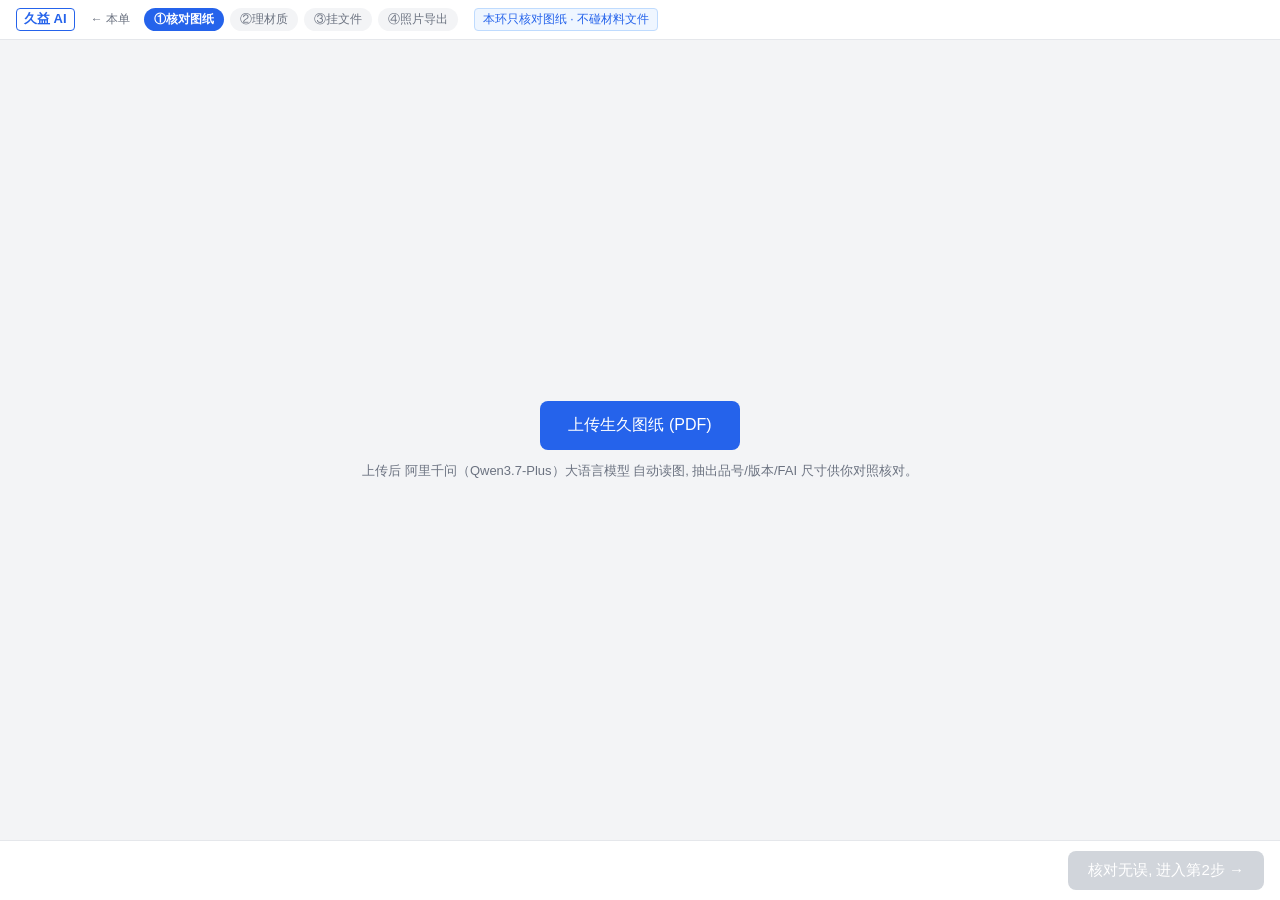
<file: app/web/index.html>
<!DOCTYPE html>
<html lang="zh-CN">
<head>
  <meta charset="utf-8">
  <meta name="viewport" content="width=device-width, initial-scale=1">
  <title>材料承认书 · 第1步 核对图纸 · 久益</title>
  <link rel="stylesheet" href="css/tokens.css">
  <link rel="stylesheet" href="css/app.css">
</head>
<body>
  <!-- 顶带: 5步流进度 + 边界标签 + 本单图纸名 -->
  <header class="topbar">
    <div class="steps" id="stepbar"></div>
    <div class="boundary">本环只核对图纸 · 不碰材料文件</div>
    <div class="dwgname" id="dwgname"></div>
  </header>

  <div class="busy" id="busy" style="display:none"></div>

  <!-- 上传 -->
  <div class="uploadbar" id="uploadbar">
    <label class="uploadbtn">上传生久图纸 (PDF)
      <input type="file" id="file" accept="application/pdf" hidden>
    </label>
    <p class="tip">上传后 阿里千问（Qwen3.7-Plus）大语言模型 自动读图, 抽出品号/版本/FAI 尺寸供你对照核对。</p>
  </div>

  <!-- 工作区: 左图纸 右字段 -->
  <main class="workspace" id="workspace" style="display:none">
    <section class="left">
      <div class="viewer" id="viewer"></div>
    </section>
    <section class="right">
      <div class="right-actions"><button id="passall" class="passall-btn">✓ 一键核对所有</button></div>
      <h3>三要素 <span id="tri-prog" class="sec-prog"></span> <small>(对照图纸核对, 改错, 标记通过)</small></h3>
      <div id="identity"></div>
      <h3>FAI 受检尺寸 <span id="fai-prog" class="sec-prog"></span> <small>(改中心/公差→实时重算上下限)</small></h3>
      <div id="dims"></div>
    </section>
  </main>

  <!-- 底带: 放行门 -->
  <footer class="gatebar" id="gatebar">
    <div class="summary" id="summary"></div>
    <button class="gatebtn" id="gatebtn" disabled>核对无误, 进入第2步 →</button>
  </footer>

  <script type="module" src="js/main.js"></script>
  <script type="module">import { renderSteps } from "./js/steps.js"; renderSteps("stepbar", 1);</script>
</body>
</html>
</file>
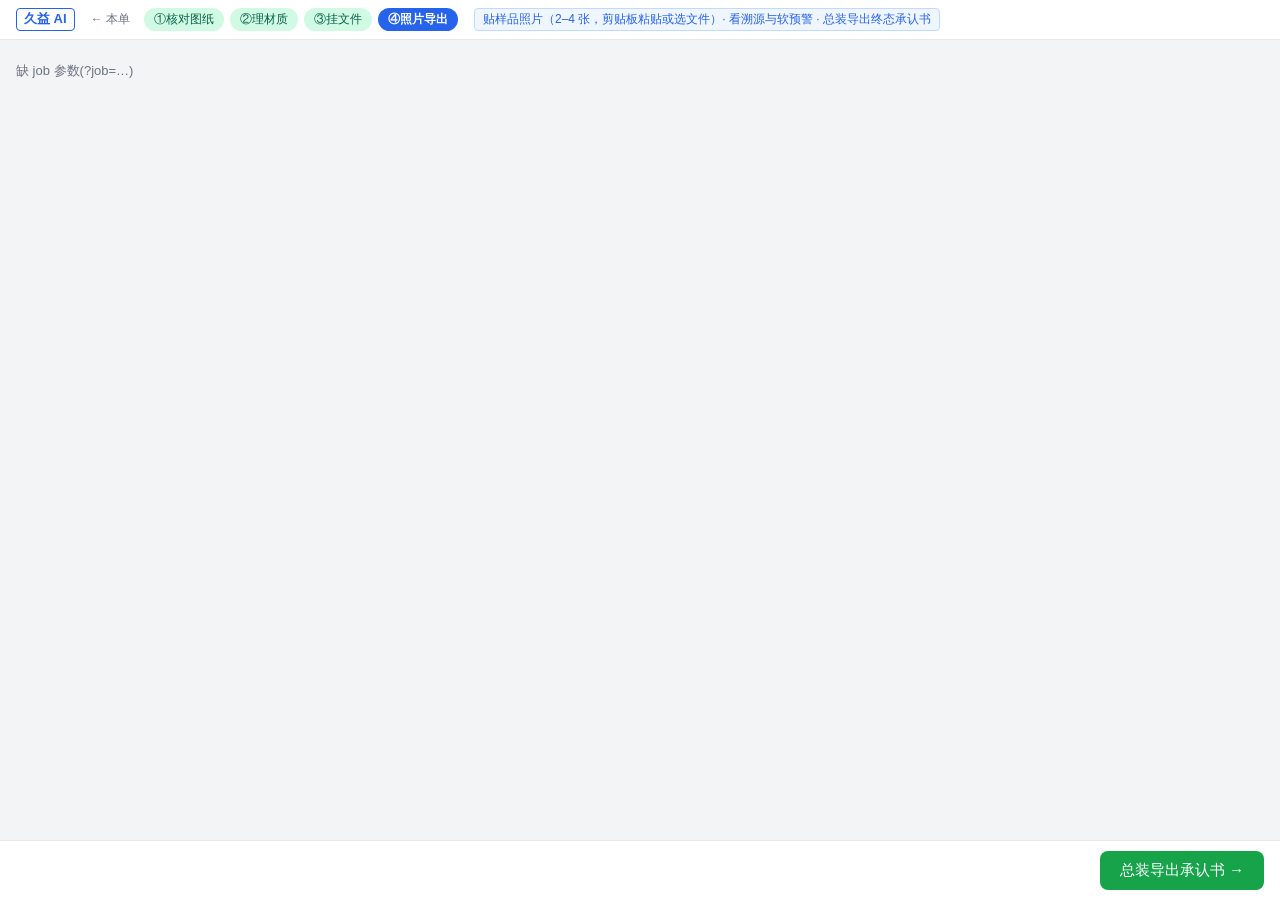
<file: app/web/index_export.html>
<!DOCTYPE html>
<html lang="zh-CN">
<head>
  <meta charset="utf-8">
  <meta name="viewport" content="width=device-width, initial-scale=1">
  <title>材料承认书 · 第4步 照片导出 · 久益</title>
  <link rel="stylesheet" href="css/tokens.css">
  <link rel="stylesheet" href="css/app.css">
  <link rel="stylesheet" href="css/bom.css">
  <link rel="stylesheet" href="css/export.css">
</head>
<body>
  <header class="topbar">
    <div class="steps" id="stepbar"></div>
    <div class="boundary">贴样品照片（2–4 张，剪贴板粘贴或选文件）· 看溯源与软预警 · 总装导出终态承认书</div>
    <div class="dwgname" id="dwgname"></div>
  </header>

  <div class="busy" id="busy" style="display:none"></div>

  <main class="workspace exp-ws" id="workspace">
    <section class="exp-sec">
      <div class="sec-head">① 样品照片 <small id="photohint">建议 2–4 张；竖照上排横照下排，自动保宽高比</small></div>
      <div class="photo-drop" id="photodrop" tabindex="0">
        <div id="photogrid" class="photo-grid"></div>
        <div class="photo-actions">
          <label class="uploadbtn">选择照片<input type="file" id="photofile" accept="image/*" multiple hidden></label>
          <span class="tip">或在此区域 Ctrl+V 粘贴微信收的图</span>
        </div>
      </div>
    </section>

    <section class="exp-sec">
      <div class="sec-head">② 导出前自检（全软 · 勾"已知悉"留痕，不阻断）</div>
      <div id="warnings" class="warn-list"></div>
      <div class="sec-head">溯源面板（每材质报告号/日期/供应商）</div>
      <div id="trace" class="trace-wrap"></div>
    </section>
  </main>

  <footer class="gatebar" id="gatebar">
    <div class="summary" id="summary"></div>
    <button class="gatebtn" id="gatebtn">总装导出承认书 →</button>
  </footer>

  <script type="module" src="js/main_export.js"></script>
  <script type="module">import { renderSteps } from "./js/steps.js"; renderSteps("stepbar", 4);</script>
</body>
</html>
</file>
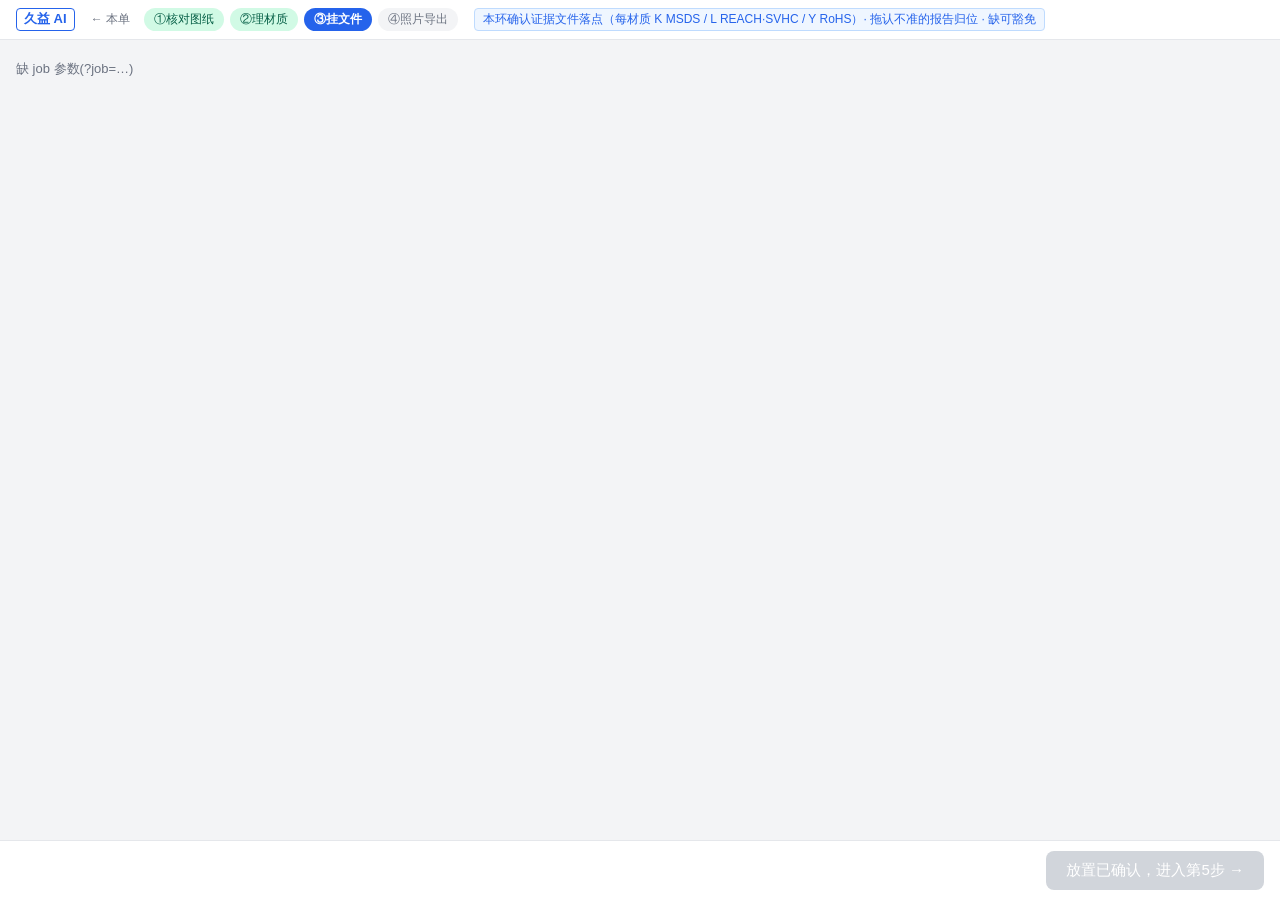
<file: app/web/index_filetree.html>
<!DOCTYPE html>
<html lang="zh-CN">
<head>
  <meta charset="utf-8">
  <meta name="viewport" content="width=device-width, initial-scale=1">
  <title>材料承认书 · 第3步 挂文件 · 久益</title>
  <link rel="stylesheet" href="css/tokens.css">
  <link rel="stylesheet" href="css/app.css">
  <link rel="stylesheet" href="css/bom.css">
  <link rel="stylesheet" href="css/filetree.css">
</head>
<body>
  <header class="topbar">
    <div class="steps" id="stepbar"></div>
    <div class="boundary">本环确认证据文件落点（每材质 K MSDS / L REACH·SVHC / Y RoHS）· 拖认不准的报告归位 · 缺可豁免</div>
    <div class="dwgname" id="dwgname"></div>
  </header>

  <div class="busy" id="busy" style="display:none"></div>

  <main class="workspace ft-ws" id="workspace">
    <div class="ft-left">
      <div class="toolbar" id="toolbar"></div>
      <div class="bomtable" id="bomtable"></div>
    </div>
    <aside class="ft-right">
      <div class="unl-head">待归位文件 · 每个都要有主（归材质列 / 横排槽+零件 / 本单不收录）</div>
      <div class="unlinked-zone" id="unlinked"></div>
    </aside>
  </main>

  <footer class="gatebar" id="gatebar">
    <div class="summary" id="summary"></div>
    <button class="gatebtn" id="gatebtn" disabled>放置已确认，进入第5步 →</button>
  </footer>

  <script type="module" src="js/main_filetree.js"></script>
  <script type="module">import { renderSteps } from "./js/steps.js"; renderSteps("stepbar", 3);</script>
</body>
</html>
</file>
<file: app/web/css/tokens.css>
/* 设计令牌(全站唯一口径, 各页最先加载, 其余CSS只引用变量不写死)。根治四CSS漂移。
   来自 UXUI 设计评审综合方向。 */
:root {
  /* 语义状态色(全站唯一) */
  --c-brand: #2563eb;          /* 蓝=系统/操作/链接/当前步/拖拽高亮 */
  --c-brand-d: #1d4ed8;
  --c-ok: #16a34a;             /* 绿=完成/通过/有证据 */
  --c-ok-bg: #d1fae5;
  --c-todo: #9ca3af;           /* 灰=待办/空槽(仅图标/边框, 勿当正文) */
  --c-warn: #f59e0b;           /* 橙=待补/可豁免/软预警/必补(边框/背景/图标) */
  --c-warn-t: #b45309;         /* 深橙=橙色文字(对比达标) */
  --c-warn-bg: #fffbeb;
  --c-err: #ef4444;            /* 红=必填缺失/硬错 */
  --c-err-t: #b91c1c;
  --c-err-bg: #fef2f2;
  --c-drop: #0284c7;           /* 拖拽放置高亮(原散4处硬编码→收敛) */
  --c-drop-bg: #dbeafe;
  /* 中性 */
  --c-ink: #374151;            /* 正文 */
  --c-mut: #6b7280;            /* 次要文字(最低可读灰, 勿用更浅) */
  --c-line: #e5e7eb;
  --c-line-d: #d1d5db;
  --c-bg: #f3f4f6;
  /* 间距/字号/圆角阶梯 */
  --sp-1: 4px; --sp-2: 8px; --sp-3: 12px; --sp-4: 16px;
  --fs-cap: 11px; --fs-sm: 12px; --fs-base: 13px; --fs-md: 14px; --fs-lg: 16px;
  --r-sm: 4px; --r-md: 6px; --r-lg: 8px;
}
</file>
<file: app/web/css/app.css>
* { box-sizing: border-box; margin: 0; padding: 0; }
body { font-family: "Microsoft YaHei", "微软雅黑", sans-serif; color: #1f2937; background: #f3f4f6;
  height: 100vh; display: flex; flex-direction: column; overflow: hidden; }

/* 顶带 */
.topbar { display: flex; align-items: center; gap: 16px; padding: 8px 16px; background: #fff; border-bottom: 1px solid #e5e7eb; }
.steps { display: flex; gap: 6px; }
.step { font-size: var(--fs-sm); padding: 3px 10px; border-radius: 12px; background: var(--c-bg); color: var(--c-mut); text-decoration: none; display: inline-flex; align-items: center; gap: 4px; }
.step.active, .step.cur { background: var(--c-brand); color: #fff; font-weight: bold; }
.step.done { background: var(--c-ok-bg); color: #065f46; }
.step.incomplete { background: var(--c-warn-bg); color: var(--c-warn-t); border: 1px solid #fde68a; }
.brand-logo { font-weight: bold; color: var(--c-brand); font-size: var(--fs-base); border: 1px solid var(--c-brand); padding: 1px 7px; border-radius: var(--r-sm); margin-right: 2px; }
.home-link { font-size: var(--fs-sm); color: var(--c-mut); text-decoration: none; padding: 3px 8px; border-radius: 10px; }
.home-link:hover { background: var(--c-bg); color: var(--c-brand); }
a.step.done { cursor: pointer; } a.step:hover { filter: brightness(.96); text-decoration: underline; }
.step .bdg:empty { display: none; }
.step .bdg { font-size: 10px; border-radius: 8px; padding: 0 5px; background: #fff; }
.step .bdg.miss { color: var(--c-warn-t); }
.step .bdg.ok { color: #065f46; }
.boundary { font-size: 12px; color: #2563eb; border: 1px solid #bfdbfe; background: #eff6ff; padding: 2px 8px; border-radius: 4px; }
.dwgname { margin-left: auto; font-size: 13px; color: #6b7280; }

.busy { padding: 8px 16px; background: #fffbeb; color: #92400e; font-size: 13px; border-bottom: 1px solid #fde68a; }

/* 上传 */
.uploadbar { margin: auto; text-align: center; }
.uploadbtn { display: inline-block; padding: 14px 28px; background: #2563eb; color: #fff; border-radius: 8px; cursor: pointer; font-size: 16px; }
.uploadbtn:hover { background: #1d4ed8; }
.tip { margin-top: 12px; color: #6b7280; font-size: 13px; }

/* 工作区: 左图右表 */
.workspace { flex: 1; display: flex; min-height: 0; }
.left { flex: 1; min-width: 0; border-right: 1px solid #e5e7eb; background: #fff; display: flex; flex-direction: column; }
.right { width: 420px; overflow-y: auto; padding: 12px 16px; }
.right h3 { font-size: 14px; margin: 14px 0 8px; color: #374151; }
.right h3 small { font-weight: normal; color: #9ca3af; font-size: 12px; }

/* 图纸查看器(主角) */
.viewer { flex: 1; position: relative; overflow: hidden; display: flex; flex-direction: column; }
.viewer-stage { flex: 1; overflow: hidden; cursor: grab; display: flex; align-items: center; justify-content: center; background: #f9fafb; }
.viewer-stage:active { cursor: grabbing; }
.viewer-img { max-width: 100%; max-height: 100%; transform-origin: center; user-select: none; }
.viewer-pagebar { display: flex; gap: 6px; padding: 6px; border-top: 1px solid #e5e7eb; background: #fff; }
.pg { font-size: 12px; padding: 3px 10px; border: 1px solid #d1d5db; background: #fff; border-radius: 4px; cursor: pointer; }
.pg.active { background: #2563eb; color: #fff; border-color: #2563eb; }

/* 卡片(=示意空槽图: 状态色) */
.card { border: 1px solid #e5e7eb; border-left: 4px solid #d1d5db; border-radius: 6px; padding: 8px 10px; margin-bottom: 8px; background: #fff; }
.card[data-st=ok] { border-left-color: #16a34a; }
.card[data-st=todo] { border-left-color: #9ca3af; }
.card[data-st=warn] { border-left-color: #f59e0b; background: #fffbeb; }
.card[data-st=exempt], .card.exempt { border-left-color: #9ca3af; opacity: .6; }
.card.exempt .seq, .card.exempt .num { text-decoration: line-through; }
.card-row { display: flex; align-items: center; gap: 6px; flex-wrap: wrap; }
.lbl { width: 40px; font-size: 13px; color: #374151; }
.seq { font-size: 12px; background: #eef2ff; color: #4338ca; padding: 2px 8px; border-radius: 10px; }
.inp { border: 1px solid #d1d5db; border-radius: 4px; padding: 4px 6px; font-size: 13px; }
.inp.num { width: 70px; text-align: center; }
.pm { color: #6b7280; }
.rule { font-weight: bold; font-size: 14px; }
.rule.ok { color: #16a34a; }
.rule.warn { color: #f59e0b; }
.hint { font-size: 11px; color: #9ca3af; margin-left: auto; }
.derived { font-size: 12px; color: #6b7280; margin: 6px 0; padding: 4px 6px; background: #f9fafb; border-radius: 4px; }
.derived b { color: #111827; }
.chk { font-size: 12px; color: #374151; display: flex; align-items: center; gap: 4px; cursor: pointer; }
.exbtn { margin-left: auto; font-size: 11px; padding: 2px 8px; border: 1px solid #d1d5db; background: #fff; border-radius: 4px; cursor: pointer; color: #6b7280; }

/* 底带放行门 */
.gatebar { display: flex; align-items: center; gap: 16px; padding: 10px 16px; background: #fff; border-top: 1px solid #e5e7eb; }
.summary { flex: 1; font-size: 13px; color: #6b7280; }
.gatebtn { padding: 10px 20px; font-size: 15px; background: #16a34a; color: #fff; border: none; border-radius: 8px; cursor: pointer; }
.gatebtn:disabled { background: #d1d5db; cursor: not-allowed; }
.gatebtn:not(:disabled):hover { background: #15803d; }
/* 软导航门: 待办chips + 常可点(硬门琥珀警示) */
.todo-chip { display: inline-flex; font-size: 11px; padding: 2px 8px; border-radius: 10px; margin: 2px 4px 2px 0; cursor: pointer; }
.todo-chip.hard { background: var(--c-err-bg); color: var(--c-err-t); border: 1px solid #fecaca; }
.todo-chip.soft { background: var(--c-warn-bg); color: var(--c-warn-t); border: 1px solid #fde68a; }
.todo-chip.more { background: var(--c-bg); color: var(--c-mut); cursor: default; }
.gate-rule { font-size: 11px; color: var(--c-mut); margin-left: 8px; }
.gate-ok { font-size: 13px; color: #065f46; font-weight: bold; }
.gatebtn.blocked { background: var(--c-warn); }
.gatebtn.blocked:hover { background: var(--c-warn-t); }
.flash { animation: flashbg 1.2s ease; }
@keyframes flashbg { 0%, 100% { background: transparent; } 30% { background: #fef9c3; } }
/* 页内小面板(替换原生prompt/alert/confirm) */
.dlg-overlay { display: none; position: fixed; inset: 0; background: rgba(0,0,0,.35); z-index: 100; align-items: center; justify-content: center; }
.dlg { background: #fff; border-radius: var(--r-lg); padding: 18px 20px; min-width: 320px; max-width: 460px; box-shadow: 0 10px 40px rgba(0,0,0,.2); }
.dlg.dlg-wide { max-width: 680px; width: 680px; }
.dlg-body { max-height: 55vh; overflow-y: auto; margin-bottom: 10px; }
.dlg-title { font-size: var(--fs-md); font-weight: bold; color: var(--c-ink); margin-bottom: 10px; }
.dlg-presets { display: flex; flex-direction: column; gap: 5px; margin-bottom: 10px; font-size: var(--fs-base); }
.dlg-presets label { display: flex; align-items: center; gap: 6px; cursor: pointer; }
.dlg-input { width: 100%; padding: 7px 10px; border: 1px solid var(--c-line-d); border-radius: var(--r-sm); font-size: var(--fs-base); box-sizing: border-box; }
.dlg-err { color: var(--c-err-t); font-size: var(--fs-sm); min-height: 16px; margin-top: 4px; }
.dlg-btns { display: flex; justify-content: flex-end; gap: 8px; margin-top: 8px; }
.dlg-btns button { padding: 6px 16px; border-radius: var(--r-sm); border: 1px solid var(--c-line-d); background: #fff; cursor: pointer; font-size: var(--fs-base); }
.dlg-btns .dlg-ok { background: var(--c-brand); color: #fff; border-color: var(--c-brand); }
.dlg-toast { display: none; position: fixed; bottom: 70px; left: 50%; transform: translateX(-50%); background: #1f2937; color: #fff; padding: 8px 16px; border-radius: var(--r-md); font-size: var(--fs-base); z-index: 120; box-shadow: 0 4px 16px rgba(0,0,0,.25); }
.dlg-toast.err { background: var(--c-err); }
.dlg-toast.ok { background: var(--c-ok); }
.toast-act { margin-left: 12px; background: transparent; border: 1px solid #fff; color: #fff; border-radius: var(--r-sm); padding: 1px 10px; cursor: pointer; font-size: var(--fs-sm); }
.toast-act:hover { background: rgba(255,255,255,.18); }
.saved-tick { position: fixed; bottom: 16px; right: 16px; background: var(--c-ok-bg); color: #065f46; padding: 4px 12px; border-radius: var(--r-md); font-size: var(--fs-cap); opacity: 0; transition: opacity .3s; z-index: 90; pointer-events: none; }
/* 核对状态徽章+独立[标记通过](①③统一; ①不载bom.css故放共享) */
.mbadge { font-size: var(--fs-cap); padding: 2px 8px; border-radius: 10px; white-space: nowrap; }
.mbadge.todo { background: var(--c-bg); color: var(--c-mut); }
.mbadge.pass { background: var(--c-ok-bg); color: #065f46; font-weight: bold; }
.mbadge.ex { background: #f1f5f9; color: #94a3b8; text-decoration: line-through; }
.passbtn { font-size: var(--fs-cap); font-weight: 600; padding: 3px 12px; border-radius: var(--r-sm); cursor: pointer; border: 1px solid var(--c-ok); background: var(--c-ok); color: #fff; }
.passbtn:hover { background: #15803d; }
.passbtn.on { background: #fff; color: #065f46; }
.card-foot { display: flex; align-items: center; gap: var(--sp-2); margin-top: 6px; }
.right-actions { display: flex; justify-content: flex-end; margin-bottom: 6px; }
.passall-btn { font-size: var(--fs-base); font-weight: bold; padding: 5px 14px; border-radius: var(--r-md); border: 1px solid var(--c-ok); background: var(--c-ok); color: #fff; cursor: pointer; }
.passall-btn:hover { background: #15803d; }
.sec-prog { font-size: var(--fs-sm); color: var(--c-warn-t); background: var(--c-warn-bg); border-radius: 8px; padding: 0 7px; }
</file>
<file: app/web/css/bom.css>
/* M2.3 BOM 编辑器增量(在 app.css 之后加载, 不改 app.css; 状态色继承 .card[data-st]) */
.bom-ws { flex-direction: column; overflow-y: auto; padding: 8px 16px; }
/* ③起手"应备清单"(分步式上传: 本步只核心MSDS, 余下④补; 给业务员结构性预期) */
.prep-list { margin-top: 18px; max-width: 640px; margin-left: auto; margin-right: auto; text-align: left; background: #fff; border: 1px solid var(--c-line); border-radius: var(--r-md); padding: 12px 14px; }
.prep-head { font-size: var(--fs-sm); color: var(--c-mut); margin-bottom: 8px; }
.prep-grid { display: grid; grid-template-columns: 1fr 1fr; gap: 8px; }
.prep-grid span { font-size: var(--fs-cap); color: var(--c-ink); background: var(--c-bg); border-radius: var(--r-sm); padding: 6px 9px; display: flex; justify-content: space-between; align-items: center; gap: 8px; }
.prep-grid span small { color: var(--c-mut); font-size: 11px; white-space: nowrap; }
.prep-grid .prep-now { background: var(--c-brand); color: #fff; font-weight: bold; }
.prep-grid .prep-now small { color: #dbeafe; }
/* 材料文件池: 两方式并行 + 实时跟踪 */
.upload-row { display: flex; gap: 12px; align-items: center; justify-content: center; flex-wrap: wrap; margin-top: 6px; }
.upload-row .or { color: var(--c-mut); font-size: var(--fs-sm); }
.backtobom-top { align-self: flex-start; margin: 10px 0 0 14px; padding: 7px 15px; font-size: 14px; background: #fff; color: var(--c-brand); border: 1px solid var(--c-brand); border-radius: 8px; cursor: pointer; }  /* 继续上传页·左上角返回(flex列子项, 不拉伸) */
.backtobom-top:hover { background: #eff6ff; }
.uploadbtn.alt { background: #fff; color: var(--c-brand); border: 1px solid var(--c-brand); }
.uploadbtn.alt:hover { background: #eff6ff; }
.uploadbtn code { background: rgba(255,255,255,.2); padding: 0 3px; border-radius: 3px; }
.pool-tracker { max-width: 640px; margin: 14px auto 0; border: 1px solid var(--c-line); border-radius: var(--r-md); background: #fff; overflow: hidden; text-align: left; }
.pool-tracker:empty { display: none; }
.pool-head { font-size: var(--fs-sm); font-weight: bold; color: var(--c-ink); background: var(--c-bg); padding: 7px 12px; display: flex; align-items: center; gap: 8px; }
.pool-refresh { font-size: var(--fs-cap); padding: 2px 10px; border-radius: var(--r-sm); border: 1px solid var(--c-line-d); background: #fff; color: var(--c-mut); cursor: pointer; }
.pool-refresh:hover { color: var(--c-brand); border-color: var(--c-brand); }
.readpool-btn { margin-left: auto; font-size: var(--fs-cap); font-weight: bold; padding: 3px 12px; border-radius: var(--r-sm); border: 1px solid var(--c-brand); background: var(--c-brand); color: #fff; cursor: pointer; }
.readpool-btn:hover { background: #1d4ed8; }
.pool-tip { font-size: var(--fs-cap); color: var(--c-mut); padding: 8px 12px; }
.pool-row { display: flex; align-items: center; gap: 10px; padding: 4px 12px; border-top: 1px solid var(--c-line); font-size: var(--fs-cap); }
.pool-f { flex: 1; color: var(--c-ink); overflow: hidden; text-overflow: ellipsis; white-space: nowrap; }
.pool-t { color: #065f46; background: var(--c-ok-bg); border-radius: 8px; padding: 1px 8px; white-space: nowrap; }
.pool-row.unk .pool-t { color: var(--c-warn-t); background: var(--c-warn-bg); }
/* 人工修改记录(审计) */
.log-tbl { width: 100%; border-collapse: collapse; font-size: var(--fs-cap); }
.log-tbl th { text-align: left; color: var(--c-mut); font-weight: 600; padding: 4px 8px; border-bottom: 1px solid var(--c-line-d); position: sticky; top: 0; background: #fff; }
.log-tbl td { padding: 4px 8px; border-bottom: 1px solid var(--c-line); vertical-align: top; }
.log-tbl .log-t { color: var(--c-mut); white-space: nowrap; }
.log-tbl .log-op { color: var(--c-brand); font-weight: 600; white-space: nowrap; }
.folder-btn { font-size: var(--fs-cap); font-weight: 600; padding: 4px 10px; border-radius: var(--r-sm); border: 1px solid var(--c-line-d); background: #fff; color: var(--c-mut); cursor: pointer; white-space: nowrap; }
.folder-btn:hover { color: var(--c-brand); border-color: var(--c-brand); }
.step.done { background: #d1fae5; color: #065f46; }

/* 工具行(sticky) */
.toolbar { display: flex; gap: 10px; align-items: center; flex-wrap: wrap; padding: 8px 0; position: sticky; top: 0; background: #f3f4f6; z-index: 5; border-bottom: 1px solid #e5e7eb; }
.toolbar button, .toolbar select, .toolbar input { font-size: 13px; padding: 4px 8px; border: 1px solid #d1d5db; border-radius: 4px; background: #fff; cursor: pointer; }
.toolbar .passall-btn { background: var(--c-ok); color: #fff; border-color: var(--c-ok); }   /* 修: .toolbar button 白底覆盖绿底→白字白底=空框 */
.toolbar .passall-btn:hover { background: #15803d; }
.toolbar .moreupload-btn { background: #eff6ff; color: #1d4ed8; border-color: #93c5fd; font-weight: 600; }   /* 继续上传材料: 蓝调突出 */
.toolbar label { font-size: 13px; display: flex; align-items: center; gap: 4px; cursor: pointer; }
#search { min-width: 180px; cursor: text; }
.tb-grp { display: inline-flex; align-items: center; gap: 6px; padding-right: 10px; border-right: 1px solid var(--c-line); }
.tb-lbl { font-size: 11px; color: var(--c-mut); font-weight: normal; }
.seg { display: inline-flex; border: 1px solid var(--c-line-d); border-radius: 12px; overflow: hidden; }
.seg .seg-btn { font-size: 11px; padding: 3px 12px; background: #fff; border: none; border-radius: 0; cursor: pointer; color: var(--c-ink); }
.seg .seg-btn.on { background: var(--c-brand); color: #fff; }

/* 分组 + 待认领置顶 */
.part-head { font-size: 13px; font-weight: bold; color: #374151; padding: 8px 4px 4px; }
.part-head small { font-weight: normal; color: #9ca3af; }
.part-head.warn { color: #b45309; }
.unclaimed { border: 1px dashed #f59e0b; background: #fffbeb; border-radius: 6px; padding: 4px 8px; margin-bottom: 10px; }
.part-group { margin-bottom: 6px; }

/* 材质卡 */
.mat-card { padding: 6px 8px; }
.mat-card.manual { border-left-color: #ea580c !important; }
.manual-tag { font-size: 11px; color: #ea580c; margin-bottom: 2px; }
.dup-tag { font-size: 11px; color: #b45309; background: #fffbeb; padding: 2px 6px; border-radius: 4px; margin-bottom: 4px; }
.dup-tag button { font-size: 11px; margin-left: 4px; padding: 1px 6px; }
.mat-row { display: flex; align-items: center; gap: 6px; flex-wrap: wrap; }
.matname { min-width: 110px; font-weight: 600; font-size: 13px; }
.part-sel.need { border-color: #ef4444; color: #b91c1c; }
.sup { width: 110px; }
.sup-todo { border-color: #9ca3af; }
.sup-warn { border-color: #f59e0b; background: #fffbeb; }
.sup-ok { border-color: #16a34a; }
.pill { font-size: 11px; background: #eef2ff; color: #4338ca; padding: 2px 8px; border-radius: 10px; }
.expbtn, .exbtn { font-size: 11px; padding: 2px 8px; border: 1px solid #d1d5db; background: #fff; border-radius: 4px; cursor: pointer; }

/* 材质卡两行式(P1): 主行=状态徽章+名+零件+类别+成分toggle; 次行=拖/批量/标记通过/豁免 */
.mat-row1 { display: flex; align-items: center; gap: var(--sp-2); flex-wrap: wrap; }
.mat-row2 { display: flex; align-items: center; gap: var(--sp-3); flex-wrap: wrap; margin-top: 5px; font-size: var(--fs-cap); color: var(--c-mut); }
.mat-row2 .row2-right { margin-left: auto; display: flex; gap: var(--sp-2); }
.matname-in { flex: 0 0 150px; font-weight: 600; }
/* 状态徽章(状态+动作分离: 徽章只显状态, 通过靠独立按钮) */
.mbadge { font-size: var(--fs-cap); padding: 2px 8px; border-radius: 10px; white-space: nowrap; min-width: 56px; text-align: center; }
.mbadge.todo { background: var(--c-bg); color: var(--c-mut); }
.mbadge.ready { background: var(--c-warn-bg); color: var(--c-warn-t); border: 1px solid #fde68a; }
.mbadge.pass { background: var(--c-ok-bg); color: #065f46; font-weight: bold; }
.mbadge.ex { background: #f1f5f9; color: #94a3b8; text-decoration: line-through; }
.cmp-toggle { font-size: var(--fs-cap); color: var(--c-mut); background: none; border: none; cursor: pointer; }
.cmp-toggle:hover { color: var(--c-brand); }
.bulk-sel { display: inline-flex; align-items: center; gap: 3px; cursor: pointer; }
.nocas-tip { color: var(--c-warn-t); }
.passbtn { font-size: var(--fs-cap); font-weight: 600; padding: 3px 12px; border-radius: var(--r-sm); cursor: pointer; border: 1px solid var(--c-ok); background: var(--c-ok); color: #fff; }
.passbtn:hover { background: #15803d; }
.passbtn.on { background: #fff; color: #065f46; }                 /* 已通过→[取消通过]轮廓态 */
/* 可疑黄条(可疑原因从pill里放出来, 点击展开成分定位) */
.susp-bar { font-size: var(--fs-cap); color: var(--c-warn-t); background: var(--c-warn-bg); border: 1px solid #fde68a; border-radius: var(--r-sm); padding: 4px 8px; margin-top: 6px; cursor: pointer; }
.susp-bar:hover { background: #fef3c7; }

/* 报告块速览(单材质单报告) */
.block { margin: 6px 0 2px; padding: 6px 8px; background: #f9fafb; border-radius: 4px; font-size: 12px; }
.block.warn { background: #fffbeb; border: 1px solid #fde68a; }
.block-head { color: #6b7280; margin-bottom: 4px; }
.srclink { color: #2563eb; text-decoration: underline; cursor: pointer; }
.srclink:hover { color: #1d4ed8; }
.block-warn { color: #b45309; font-weight: bold; margin-bottom: 4px; }
table.comp { border-collapse: collapse; width: 100%; margin-bottom: 4px; }
table.comp th, table.comp td { border: 1px solid #e5e7eb; padding: 2px 6px; text-align: left; }
.rohs { display: flex; gap: 3px; flex-wrap: wrap; }
.rohs-pill { font-size: 11px; padding: 1px 5px; border-radius: 8px; }
.rohs-pill.ok { background: #f3f4f6; color: #6b7280; }
.rohs-pill.bad { background: #fee2e2; color: #b91c1c; font-weight: bold; }

/* B段重构: 材质名可编辑 / 零件级供应商 / 成份可编辑 / 无CAS黄行 */
.matname-in { min-width: 120px; font-weight: 600; font-size: 13px; border: 1px solid #d1d5db; border-radius: 4px; padding: 3px 6px; }
.psup { width: 130px; font-size: 12px; }
select.need { border-color: #ef4444; color: #b91c1c; }
table.comp input.cmp { width: 100%; box-sizing: border-box; border: 1px solid transparent; background: transparent; font-size: 12px; padding: 1px 3px; }
/* 字典推断值(非MSDS直接提取)→琥珀"荐·待核对"; 手改/标记通过即转正常 */
.inp.inf, select.inf, input.cmp.inf { border-color: #f59e0b !important; background: #fffbeb !important; color: #b45309 !important; }
.inf-wrap { display: inline-flex; align-items: center; }
.inf-badge { font-size: 9px; background: #fef3c7; color: #92400e; border-radius: 7px; padding: 0 4px; margin-left: 3px; white-space: nowrap; }
table.comp input.cmp:focus { border-color: #93c5fd; background: #fff; }
table.comp tr.nocas td { background: #fffbeb; }
table.comp tr.nocas input.cmp { color: #b45309; }

/* 零件组拖动排序 */
.part-head[draggable] { cursor: default; }
.part-head .draghandle { cursor: grab; color: #9ca3af; padding: 0 4px; user-select: none; }
.part-head .draghandle:active { cursor: grabbing; }
.part-head.pg-over { background: #dbeafe; box-shadow: 0 -2px 0 #0284c7 inset; }

/* 材质卡拖动改归属(从零件A拖到零件B) */
.matdraghandle { cursor: grab; color: #9ca3af; font-size: 13px; user-select: none; padding: 0 2px; }
.matdraghandle:active { cursor: grabbing; }
.part-group.matdrop-over, .unclaimed.matdrop-over { background: #ecfdf5; box-shadow: 0 0 0 2px #16a34a inset; border-radius: 6px; }
.mat-card.drop-active { outline: 1px dashed var(--c-drop); outline-offset: -1px; }        /* 拖材质时合法落点高亮 */
.mat-card.card-drop-over { box-shadow: 0 -3px 0 var(--c-drop) inset; background: #f0f9ff; } /* 放到此卡前 */
</file>
<file: app/web/css/export.css>
/* M2.5 ⑤照片+导出 增量(app.css/bom.css 之后) */
.step.done { background: #d1fae5; color: #065f46; }
.exp-ws { flex-direction: column; overflow-y: auto; padding: 10px 16px; gap: 12px; }
.exp-sec { background: #fff; border: 1px solid #e5e7eb; border-radius: 8px; padding: 10px 14px; }
.sec-head { font-size: 13px; font-weight: bold; color: #374151; margin: 6px 0; }
.sec-head small { font-weight: normal; color: #9ca3af; }

/* 照片区 */
.photo-drop { border: 2px dashed #cbd5e1; border-radius: 8px; padding: 12px; min-height: 90px; }
.photo-drop.drag-over { border-color: #0284c7; background: #dbeafe; }
.photo-grid { display: flex; flex-wrap: wrap; gap: 10px; margin-bottom: 8px; }
.photo-thumb { position: relative; width: 120px; height: 90px; border: 1px solid #e5e7eb; border-radius: 6px; overflow: hidden; background: #f9fafb; }
.photo-thumb img { width: 100%; height: 100%; object-fit: contain; }
.photo-thumb .x { position: absolute; top: 2px; right: 2px; border: none; background: rgba(0,0,0,.5); color: #fff; border-radius: 50%; width: 18px; height: 18px; cursor: pointer; font-size: 12px; line-height: 1; }
.photo-actions { display: flex; align-items: center; gap: 12px; }
.uploadbtn { display: inline-block; font-size: 13px; padding: 5px 12px; background: #2563eb; color: #fff; border-radius: 5px; cursor: pointer; }
.drag-hint { color: #9ca3af; font-size: 12px; padding: 16px; text-align: center; }

/* 软预警 + 已知悉 */
.warn-list { display: flex; flex-direction: column; gap: 5px; margin-bottom: 8px; }
.warn-item { display: flex; align-items: center; gap: 7px; font-size: 13px; background: #fffbeb; border: 1px solid #fde68a; border-radius: 5px; padding: 5px 9px; cursor: pointer; }
.warn-item.acked { background: #f3f4f6; border-color: #e5e7eb; color: #9ca3af; }
.warn-item .warn-type { font-size: 11px; background: #f59e0b; color: #fff; padding: 1px 7px; border-radius: 9px; }
.warn-item em { margin-left: auto; font-style: normal; font-size: 11px; color: #6b7280; }
.all-ok { color: #16a34a; font-size: 13px; padding: 4px; }
/* 品类词预警: 内联确认(下拉+确认并记住) + 仍可已知悉 */
.warn-cat { flex-wrap: wrap; cursor: default; }
.warn-cat .warn-msg { flex: 1 1 auto; }
.warn-cat .cat-fix { display: flex; align-items: center; gap: 6px; }
.warn-cat .cat-input { width: 132px; padding: 3px 8px; border: 1px solid #fbbf24; border-radius: 4px; font-size: 13px; }
.warn-cat .cat-input:focus { outline: none; border-color: #16a34a; }
.warn-cat .passbtn { padding: 3px 10px; }
.warn-cat .ack-inline { display: flex; align-items: center; gap: 4px; font-size: 11px; color: #6b7280; cursor: pointer; }

/* 溯源表 */
.trace-wrap { overflow-x: auto; }
table.trace { border-collapse: collapse; width: 100%; font-size: 12px; }
table.trace th, table.trace td { border: 1px solid #e5e7eb; padding: 3px 8px; text-align: left; }
table.trace th { background: #f9fafb; color: #6b7280; }
table.trace tr.trace-bad { background: var(--c-err-bg); }
table.trace td.bad { color: var(--c-err-t); font-weight: 600; }
.fix-link { color: var(--c-brand); text-decoration: none; font-size: var(--fs-cap); white-space: nowrap; }
.fix-link:hover { text-decoration: underline; }
.gatebtn { background: #16a34a; }
</file>
<file: app/web/css/filetree.css>
/* M2.4 确认环②文件树增量(app.css/bom.css 之后加载; 状态色继承 .card[data-st] / .step.done) */
.step.done { background: #d1fae5; color: #065f46; }

/* 两栏: 左材质树 + 右待拖池 */
.ft-ws { flex-direction: row; gap: 12px; padding: 8px 16px; overflow: hidden; align-items: stretch; }
.ft-left { flex: 1; overflow-y: auto; min-width: 0; }
.ft-right { width: 280px; flex: 0 0 280px; display: flex; flex-direction: column; border-left: 1px solid #e5e7eb; padding-left: 12px; }
.unl-head { font-size: 12px; color: #b45309; font-weight: bold; padding: 6px 0; }
.unlinked-zone { flex: 1; overflow-y: auto; border: 2px dashed #f59e0b; background: #fffbeb; border-radius: 6px; padding: 8px; display: flex; flex-direction: column; gap: 6px; align-content: flex-start; }
.unlinked-zone.drag-over { border-color: #0284c7; background: #dbeafe; }
.drag-hint { color: #9ca3af; font-size: 12px; text-align: center; padding: 16px 4px; }

.toolbar { padding: 6px 0; display: flex; align-items: center; gap: 12px; flex-wrap: wrap; }
.addpile-btn { font-size: var(--fs-cap); font-weight: 600; padding: 4px 12px; border-radius: var(--r-md); border: 1px solid var(--c-brand); background: #fff; color: var(--c-brand); cursor: pointer; white-space: nowrap; }
.addpile-btn:hover { background: var(--c-brand); color: #fff; }
.addslot { display: block; margin-top: 4px; font-size: var(--fs-cap); padding: 1px 7px; border-radius: var(--r-sm); border: 1px dashed var(--c-brand); background: #fff; color: var(--c-brand); cursor: pointer; }
.addslot:hover { background: var(--c-brand); color: #fff; border-style: solid; }

/* 材质卡 + 三列证据槽 */
.mat-card { padding: 6px 8px; margin-bottom: 8px; }
.mat-card .mat-row { display: flex; align-items: center; gap: 8px; margin-bottom: 4px; }
.mat-card .matname { font-weight: 600; font-size: 13px; min-width: 120px; }
.mat-card.exempt .matname { text-decoration: line-through; color: #9ca3af; }
.slot-grid { display: grid; grid-template-columns: repeat(3, 1fr); gap: 6px; }
.slot { border: 1px solid var(--c-line); border-radius: 5px; padding: 4px 6px; min-height: 48px; background: #fff; }
.slot[data-st=ok] { border-color: var(--c-ok); background: #f0fdf4; }
.slot[data-st=todo] { border: 1px dashed var(--c-warn); background: var(--c-warn-bg); }  /* MSDS空=硬门必补→橙 */
.slot[data-st=opt] { border: 1px dashed var(--c-line-d); background: #fafafa; }            /* 第三方空=可空→灰 */
.slot[data-st=exempt] { opacity: .55; }
.slot.drop-active { border: 1px dashed var(--c-drop); background: #f0f9ff; }                /* 拖动时所有合法落点持续高亮 */
.unlinked-zone.drop-active { border-color: var(--c-drop); background: #f0f9ff; }
.slot.drag-over { border: 2px solid var(--c-drop) !important; background: var(--c-drop-bg); }
.col-label { font-size: var(--fs-sm); color: var(--c-mut); margin-bottom: 3px; font-weight: 600; }
.emptyslot { font-size: var(--fs-cap); }
.emptyslot.must { color: var(--c-warn-t); font-weight: 600; }                              /* 缺·必补 */
.emptyslot.opt { color: var(--c-todo); }                                                   /* 可空 */

/* 文件 chip(可拖) */
.filechip { display: inline-flex; align-items: center; gap: 3px; font-size: 11px; background: #eef2ff; color: #3730a3; padding: 2px 6px; border-radius: 4px; margin: 2px 0; cursor: grab; max-width: 100%; }
.filechip.unl { background: #fef3c7; color: #92400e; }
.unl-row { display: flex; align-items: center; gap: 6px; flex-wrap: wrap; }
/* 待归位文件卡: 文件chip + 一行[目标下拉+联动目标+确认] + 建议挂 */
.orphan-card { display: flex; align-items: center; gap: 6px; flex-wrap: wrap; background: #fff; border: 1px solid #fde68a; border-radius: 6px; padding: 5px 7px; margin: 4px 0; }
.orphan-fix { display: flex; align-items: center; gap: 4px; }
.orphan-dest, .orphan-target { font-size: 11px; padding: 2px 5px; border: 1px solid #d1d5db; border-radius: 4px; max-width: 130px; }
.orphan-go { padding: 2px 9px; }
.orphan-go:disabled { opacity: .45; cursor: not-allowed; }
/* 部件卡/页级卡(复用材质卡外观) + 零件槽CRUD + 排除区 */
.part-card .matname small, .page-card .matname small { font-weight: normal; color: #9ca3af; font-size: 11px; margin-left: 4px; }
.addpart-slot { font-size: 11px; padding: 2px 9px; border: 1px solid #93c5fd; background: #eff6ff; color: #1d4ed8; border-radius: 4px; cursor: pointer; }
.addpart-slot:hover { background: #dbeafe; }
.slot-del, .slot-ren { border: none; background: transparent; cursor: pointer; font-size: 11px; opacity: .5; padding: 0 1px; }
.slot-del:hover, .slot-ren:hover { opacity: 1; }
.exclude-zone { margin-top: 10px; border: 1px dashed #d1d5db; border-radius: 6px; padding: 9px; text-align: center; font-size: 12px; color: #9ca3af; }
.exclude-zone.drop-active { border-color: #fca5a5; }
.exclude-zone.drag-over { border-color: #ef4444; color: #b91c1c; background: #fef2f2; }

/* 横排部件报告归属选择(部件承认/UL/信赖性 → 选零件定标签与顺序) */
.grid-reports { margin-top: 14px; border-top: 2px dashed #c7d2fe; padding-top: 8px; }
.gr-head { font-size: 12px; color: #4f46e5; font-weight: bold; margin-bottom: 6px; }
.grid-row { display: flex; align-items: center; gap: 8px; padding: 3px 2px; font-size: 12px; }
.gr-tag { font-size: 10px; background: #ede9fe; color: #6d28d9; padding: 1px 7px; border-radius: 8px; white-space: nowrap; }
.gr-file { flex: 1; color: #374151; overflow: hidden; text-overflow: ellipsis; white-space: nowrap; }
.gr-arrow { color: #9ca3af; }
.gr-sel { font-size: 12px; padding: 2px 8px; border: 1px solid #a5b4fc; border-radius: 4px; background: #fff; cursor: pointer; min-width: 90px; }
.sugbtn { font-size: 11px; padding: 2px 8px; border: 1px solid #16a34a; background: #f0fdf4; color: #15803d; border-radius: 4px; cursor: pointer; white-space: nowrap; }
.sugbtn:hover { background: #16a34a; color: #fff; }
.sugbtn small { font-size: 9px; opacity: .8; }
.filechip em { font-style: normal; font-size: 10px; opacity: .7; }
.filechip .x { border: none; background: transparent; color: inherit; cursor: pointer; font-size: 13px; line-height: 1; padding: 0 0 0 2px; }
.filechip:active { cursor: grabbing; }
.exbtn { font-size: 11px; padding: 2px 8px; border: 1px solid #d1d5db; background: #fff; border-radius: 4px; cursor: pointer; }
</file>
